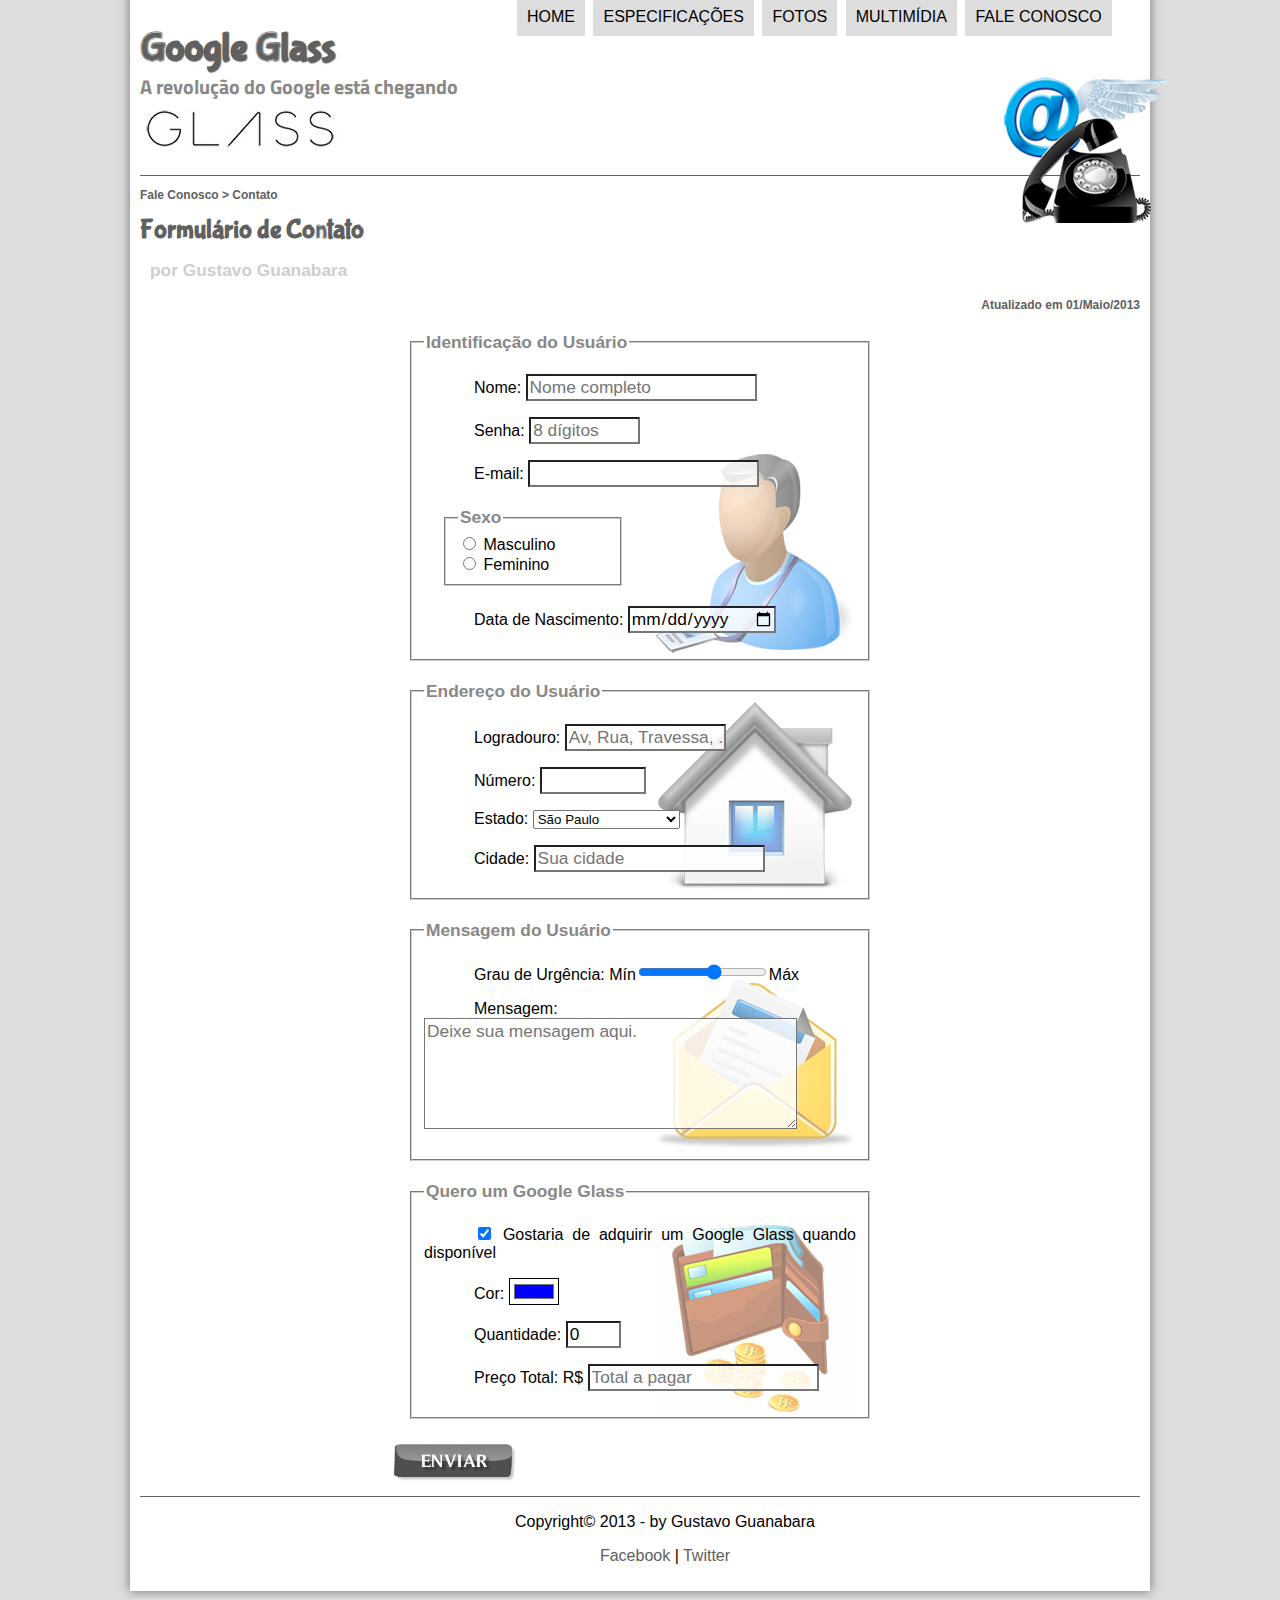
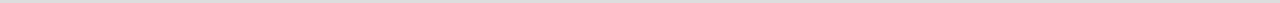
<file: fale-conosco.html>
<!DOCTYPE html>

<html lang="pt-br">

<head>
    <meta charset="UTF-8"/>
    <title>Tudo sobre o Google Glass</title>

        <!--
            stylesheet = folha de estilo (css)
            href = hypertext reference 
        -->
    <link rel="stylesheet" href="_css/estilo.css"/>
    <link rel="stylesheet" href="_css/contato.css">
    <script src="_javascript/funcoes.js"></script>
    <script>
        function calcular_total(){
            var quantidade = parseInt(document.getElementById('campo_quantidade').value);
            total = quantidade * 1500;
            document.getElementById('campo_total').value = total;
        }
    </script>
</head>

<script src="_javascript/funcoes.js"></script>

<body>  
<div id="interface">
    <header id="cabecalho">
        <hgroup>    
            <h1>Google Glass</h1>
            <h2>A revolução do Google está chegando</h2>
        </hgroup>

        <img id="icone" src="_imagens/contato.png"/>

        <nav id="menu">
            <h1>Menu Principal</h1>
                    <!--
                        ol = ordered lists (listas ordenada)
                        ul = unordered lists (listas não oredenada)
                        li = list items (itens de lista)
                    -->
            <ul type="disc">
                <li onmouseover="muda_foto('_imagens/home.png')" onmouseout="muda_foto('_imagens/contato.png')"><a href="index.html">Home</a></li>
                <li onmouseover="muda_foto('_imagens/especificacoes.png')" onmouseout="muda_foto('_imagens/contato.png')"><a href="specs.html">Especificações</a></li>
                <li onmouseover="muda_foto('_imagens/fotos.png')" onmouseout="muda_foto('_imagens/contato.png')"><a href="fotos.html">Fotos</a></li>
                <li onmouseover="muda_foto('_imagens/multimidia.png')" onmouseout="muda_foto('_imagens/contato.png')"><a href="multimidia.html">Multimídia</a></li>
                <li onmouseover="muda_foto('_imagens/contato.png')" onmouseout="muda_foto('_imagens/contato.png')"><a href="fale-conosco.html">Fale conosco</a></li>
            </ul>
        </nav>
    </header>

    <section id="corpo_full">
        <article id="noticia_principal">
            <header id="cabecalho_artigo">
                <hgroup>
                    <h3>Fale Conosco > Contato</h3>
                    <h1>Formulário de Contato</h1>
                    <h2>por Gustavo Guanabara</h2>
                    <h3 class="direita">Atualizado em 01/Maio/2013</h3>
                </hgroup>
            </header>


            <!--
                get = rápido/menos seguro 
                post = lento/mais seguro
            -->

            <form method="post" id="formulario_contato" action="mailto:endereco@email.com.br" oninput=" calcular_total();">
                <fieldset id="usuario">
                    <legend>Identificação do Usuário</legend>

                    <p>
                        <label for="campo_nome">Nome:</label>
                        <input type="text" name="texto_nome" id="campo_nome" size="20" maxlength="30" placeholder="Nome completo"/>
                    </p>

                    <p>
                        <label for="campo_senha">Senha:</label>
                        <input type="password" name="texto_senha" id="campo_senha" size="8" maxlength="8" placeholder="8 dígitos"/>
                    </p>

                    <p>
                        <label for="campo_email">E-mail:</label> 
                        <input type="email" name="texto_email" id="campo_email" size="20" maxlength="40">
                    </p>
                
                    <fieldset id="sexo">
                        <legend>Sexo</legend>
                        
                        <input type="radio" name="texto_sexo" id="campo_masculino"/>
                        <!--
                            checked - para deixar marcado uma opção, colocar logo depois do ID.
                        -->
                        <label for="campo_masculino">Masculino</label>
                        <br/>
                        <input type="radio" name="texto_sexo" id="campo_feminino"/>
                        <label for="campo_feminino">Feminino</label>

                    </fieldset>

                    <p>
                        <label for="campo_data">Data de Nascimento:</label> 
                        <input type="date"name="texto_data" id="campo_data"/>
                    </p>
                </fieldset>

                <fieldset id="endereco">
                    <legend>Endereço do Usuário</legend>
                    <p>
                        <label for="campo_logradouro">Logradouro:</label>
                        <input type="text" name="texte_logradouro" id="campo_logradouro" size="13" maxlength="80" placeholder="Av, Rua, Travessa, ..."/>
                    </p>
    
                    <p>
                        <label for="campo_numero">Número:</label>
                        <input type="number" name="texte_numero" id="campo_numero" min="0" max="999999"/>
                    </p>

                    <p>
                        <label for="campo_estado">Estado:</label>
                        <select name="texto_estado" id="campo_estado">
                            <optgroup label="Região Sudeste">
                                <option value="RJ">Rio de Janeiro</option>
                                <option value="SP" selected>São Paulo</option> <!--tornar a opção padrão-->
                                <option value="MG">Minas Gerais</option>
                            </optgroup>

                            <optgroup label="Região Sul">
                                <option value="PR">Paraná</option>
                                <option value="SC">Santa Catariona</option>
                                <option value="RS">Rio Grande do Sul</option>
                            </optgroup>
                        </select>
                    </p>

                    <p>
                        <label for="campo_cidade">Cidade:</label>
                        <input type="text" name="texto_cidade" id="campo_cidade" maxlength="40" size="20" placeholder="Sua cidade" list="cidades">
                    </p>

                    <datalist id="cidades">
                        <option value="Rio de Janeiro"></option>
                        <option value="Nova Iguaçu"></option>
                        <option value="Niterói"></option>
                        <option value= "Belford Roxo"></option>
                    </datalist>

                </fieldset>

                <fieldset id="mensagem">
                    <legend>Mensagem do Usuário</legend>

                    <p>
                        <label for="campo_urgencia">Grau de Urgência:</label>
                        Mín<input type="range" name="texto_urgencia" id="campo_urgencia" min="0" max="10" step="2">Máx
                    </p>

                    <p>
                        <label for="campo_mensagem">Mensagem:</label>
                        <textarea name="texto_mensagem" id="campo_mensagem" cols="35" rows="5" placeholder="Deixe sua mensagem aqui."></textarea>
                    </p>

                </fieldset>

                <fieldset id="pedido">
                    <legend>Quero um Google Glass</legend>

                    <p>
                        <input type="checkbox" name="texto_pedido" id="campo_pedido" checked>
                        <label for="campo_pedido">Gostaria de adquirir um Google Glass quando disponível</label>
                    </p>

                    <p>
                        <label for="campo_cor">Cor:</label>
                        <input type="color" name="texto_cor" id="campo_cor" value="#0000ff">
                    </p>

                    <p>
                        <label for="campo_quantidade">Quantidade:</label>
                        <input type="number" name="texto_quantidade" id="campo_quantidade" min="0" max="5" value="0">
                    </p>

                    <p>
                        <label for="campo_total">Preço Total: R$</label>
                        <input type="text" name="texto_total" id="campo_total" placeholder="Total a pagar" readonly>
                    </p>
                </fieldset>

                <!--
                    <input type="submit" value="Enviar">
                -->

                <input type="image" name="texto_enviar" src="_imagens/botao-enviar.png">
            </form>
        </article>
    </section>

    <footer id="rodape">
        <p>Copyright&copy; 2013 - by Gustavo Guanabara</p>
        <p><a href="http://facebook.com/cursosemvideo" target="_blank">Facebook</a> | <a href="http://twitter.com/cursosemvideo" target="_blank">Twitter</a></p>
    </footer>

</div>
</body>
</html>
</file>
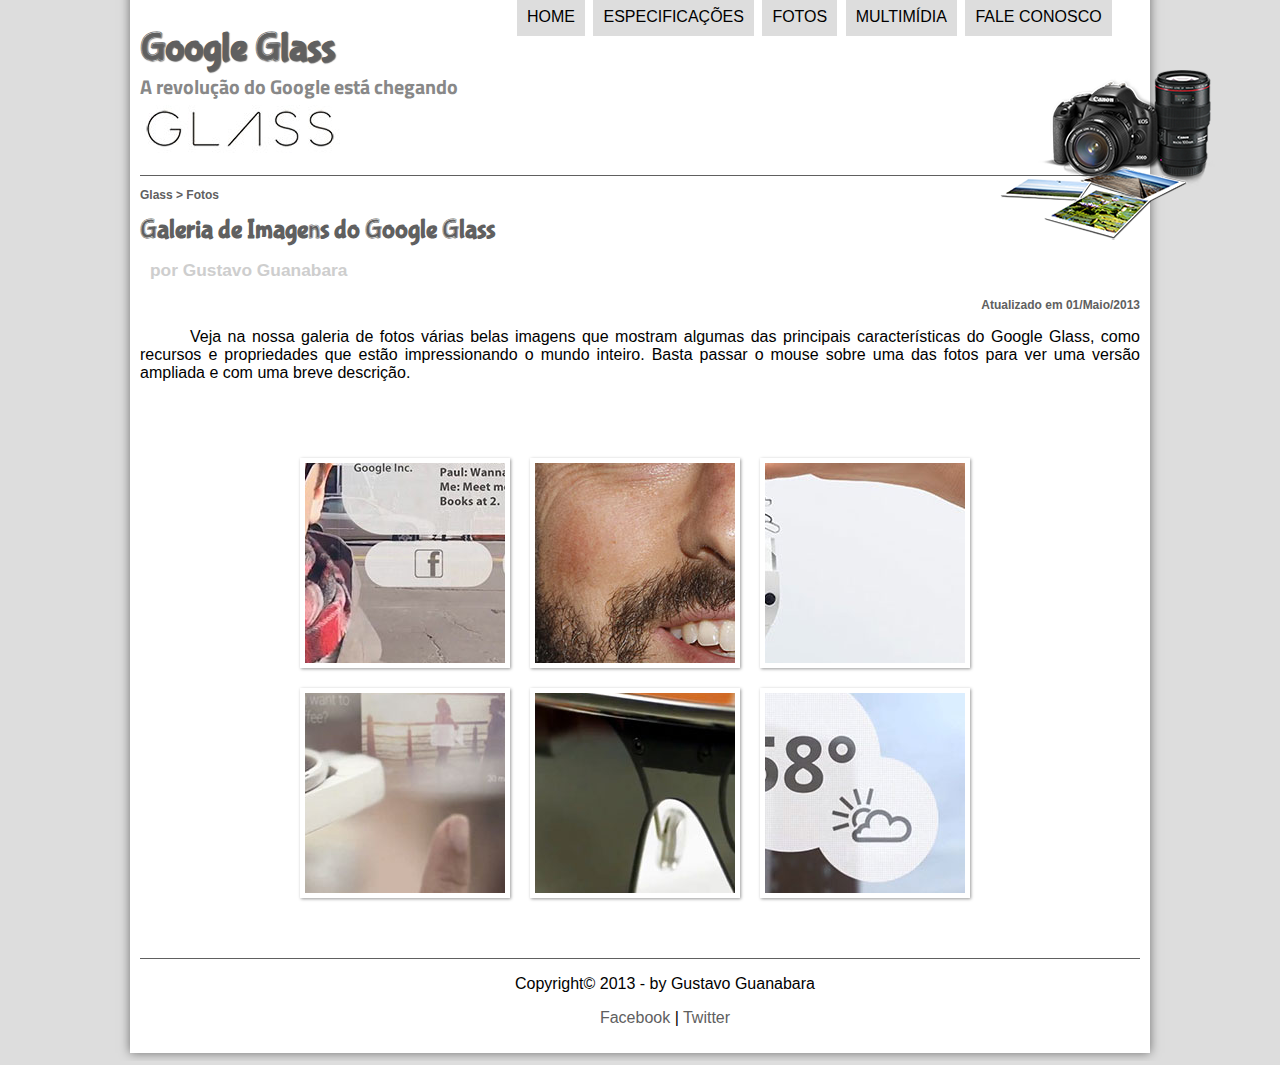
<file: fotos.html>
<!DOCTYPE html>

<html lang="pt-br">

<head>
    <meta charset="UTF-8"/>
    <title>Tudo sobre o Google Glass</title>

        <!--
            stylesheet = folha de estilo (css)
            href = hypertext reference 
        -->
    <link rel="stylesheet" href="_css/estilo.css"/>
    <link rel="stylesheet" href="_css/fotos.css"/>
</head>

<script src="_javascript/funcoes.js"></script>

<body>  
<div id="interface">
    <header id="cabecalho">
        <hgroup>    
            <h1>Google Glass</h1>
            <h2>A revolução do Google está chegando</h2>
        </hgroup>

        <img id="icone" src="_imagens/fotos.png"/>

        <nav id="menu">
            <h1>Menu Principal</h1>
                    <!--
                        ol = ordered lists (listas ordenada)
                        ul = unordered lists (listas não oredenada)
                        li = list items (itens de lista)
                    -->
            <ul type="disc">
                <li onmouseover="muda_foto('_imagens/home.png')" onmouseout="muda_foto('_imagens/fotos.png')"><a href="index.html">Home</a></li>
                <li onmouseover="muda_foto('_imagens/especificacoes.png')" onmouseout="muda_foto('_imagens/fotos.png')"><a href="specs.html">Especificações</a></li>
                <li onmouseover="muda_foto('_imagens/fotos.png')" onmouseout="muda_foto('_imagens/fotos.png')"><a href="fotos.html">Fotos</a></li>
                <li onmouseover="muda_foto('_imagens/multimidia.png')" onmouseout="muda_foto('_imagens/fotos.png')"><a href="multimidia.html">Multimídia</a></li>
                <li onmouseover="muda_foto('_imagens/contato.png')" onmouseout="muda_foto('_imagens/fotos.png')"><a href="fale-conosco.html">Fale conosco</a></li>
            </ul>
        </nav>
    </header>

    <section id="corpo_full">
        <article id="noticia_principal">
            <header id="cabecalho_artigo">
                <hgroup>
                    <h3>Glass > Fotos</h3>
                    <h1>Galeria de Imagens do Google Glass</h1>
                    <h2>por Gustavo Guanabara</h2>
                    <h3 class="direita">Atualizado em 01/Maio/2013</h3>
                </hgroup>
            </header>

            <p>Veja na nossa galeria de fotos várias belas imagens que mostram algumas das principais características do Google Glass, como recursos e propriedades que estão impressionando o mundo inteiro. Basta passar o mouse sobre uma das fotos para ver uma versão ampliada e com uma breve descrição.</p>

            <ul id="album_fotos">
                <li id="foto01"><span>Agenda e lembretes</span></li>
                <li id="foto02"><span>Sergey Brin usando o Glass</span></li>
                <li id="foto03"><span>Leve e compacto</span></li>
                <li id="foto04"><span>Sensação de uma tela de 50"</span></li>
                <li id="foto05"><span>Vários tipos de lente</span></li>
                <li id="foto06"><span>Informações importantes</span></li>
            </ul>
        </article>
    </section>

    <footer id="rodape">
        <p>Copyright&copy; 2013 - by Gustavo Guanabara</p>
        <p><a href="http://facebook.com/cursosemvideo" target="_blank">Facebook</a> | <a href="http://twitter.com/cursosemvideo" target="_blank">Twitter</a></p>
    </footer>

</div>
</body>
</html>
</file>
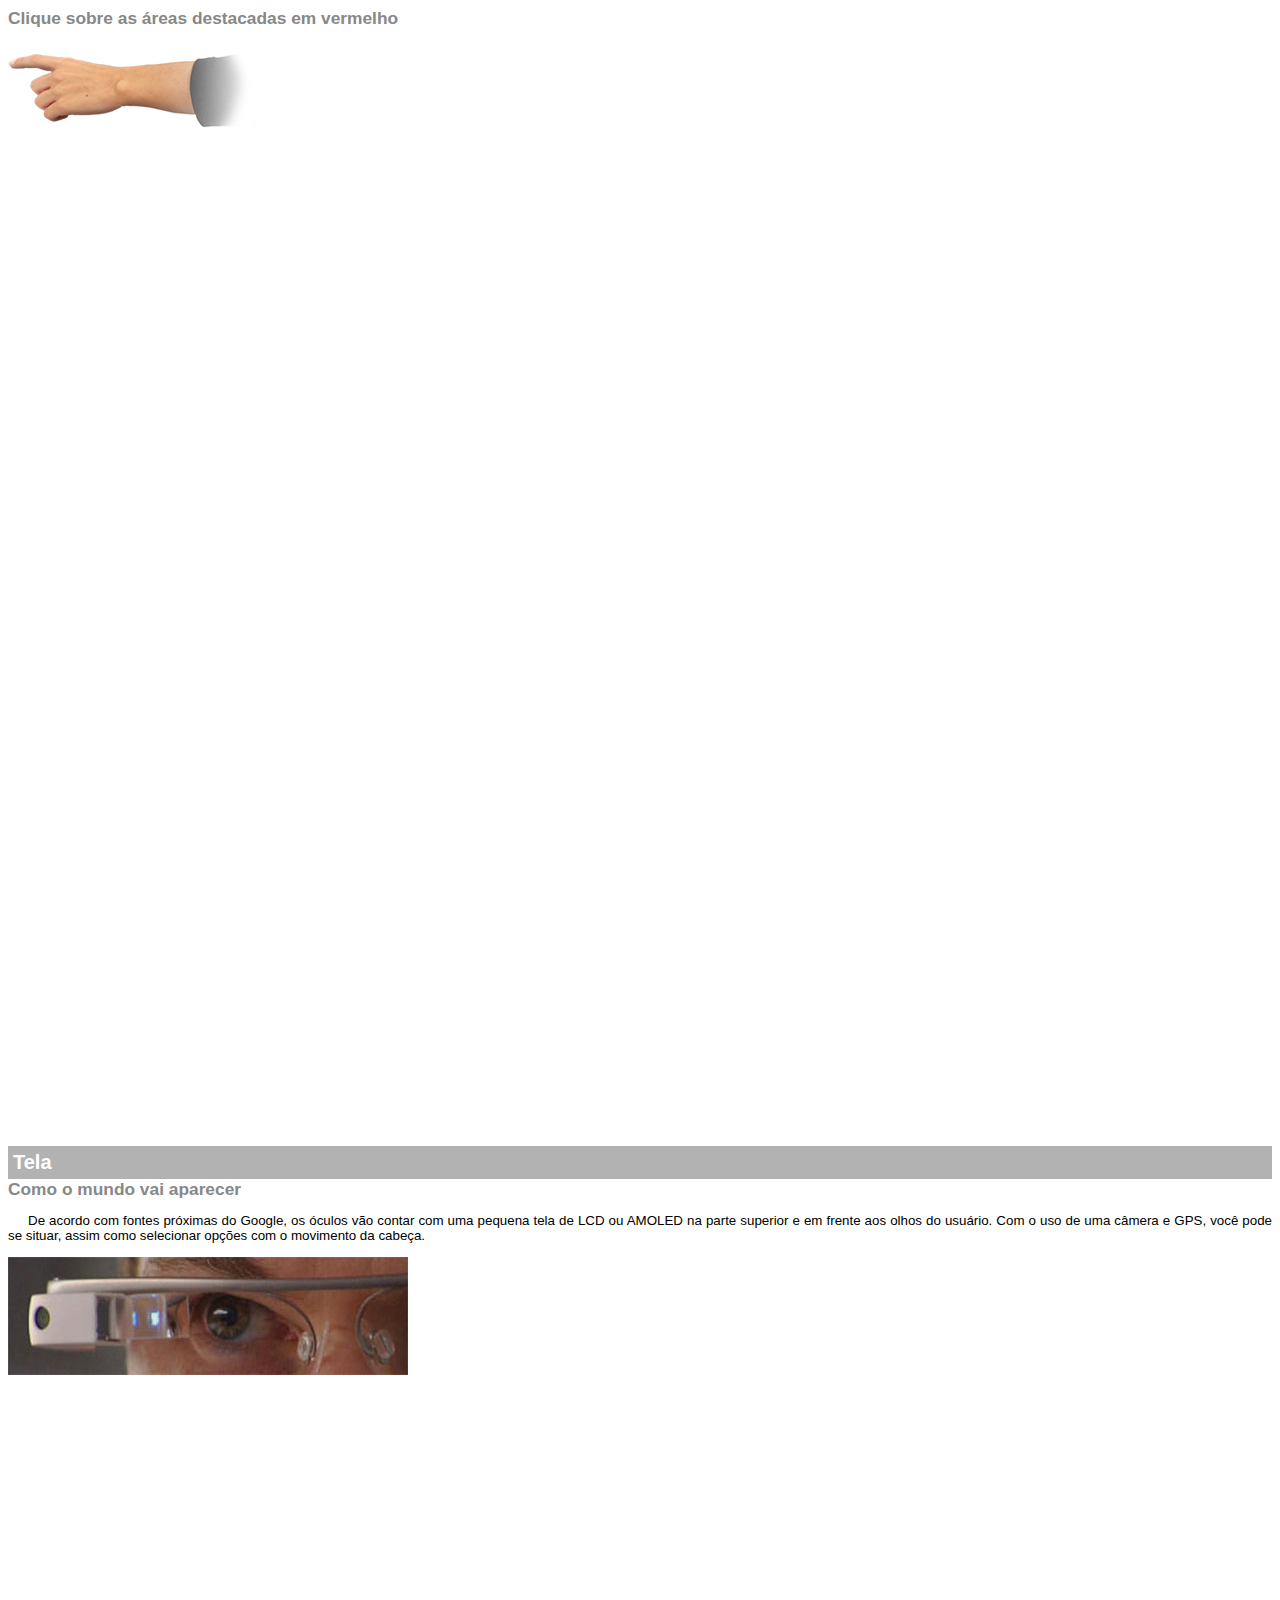
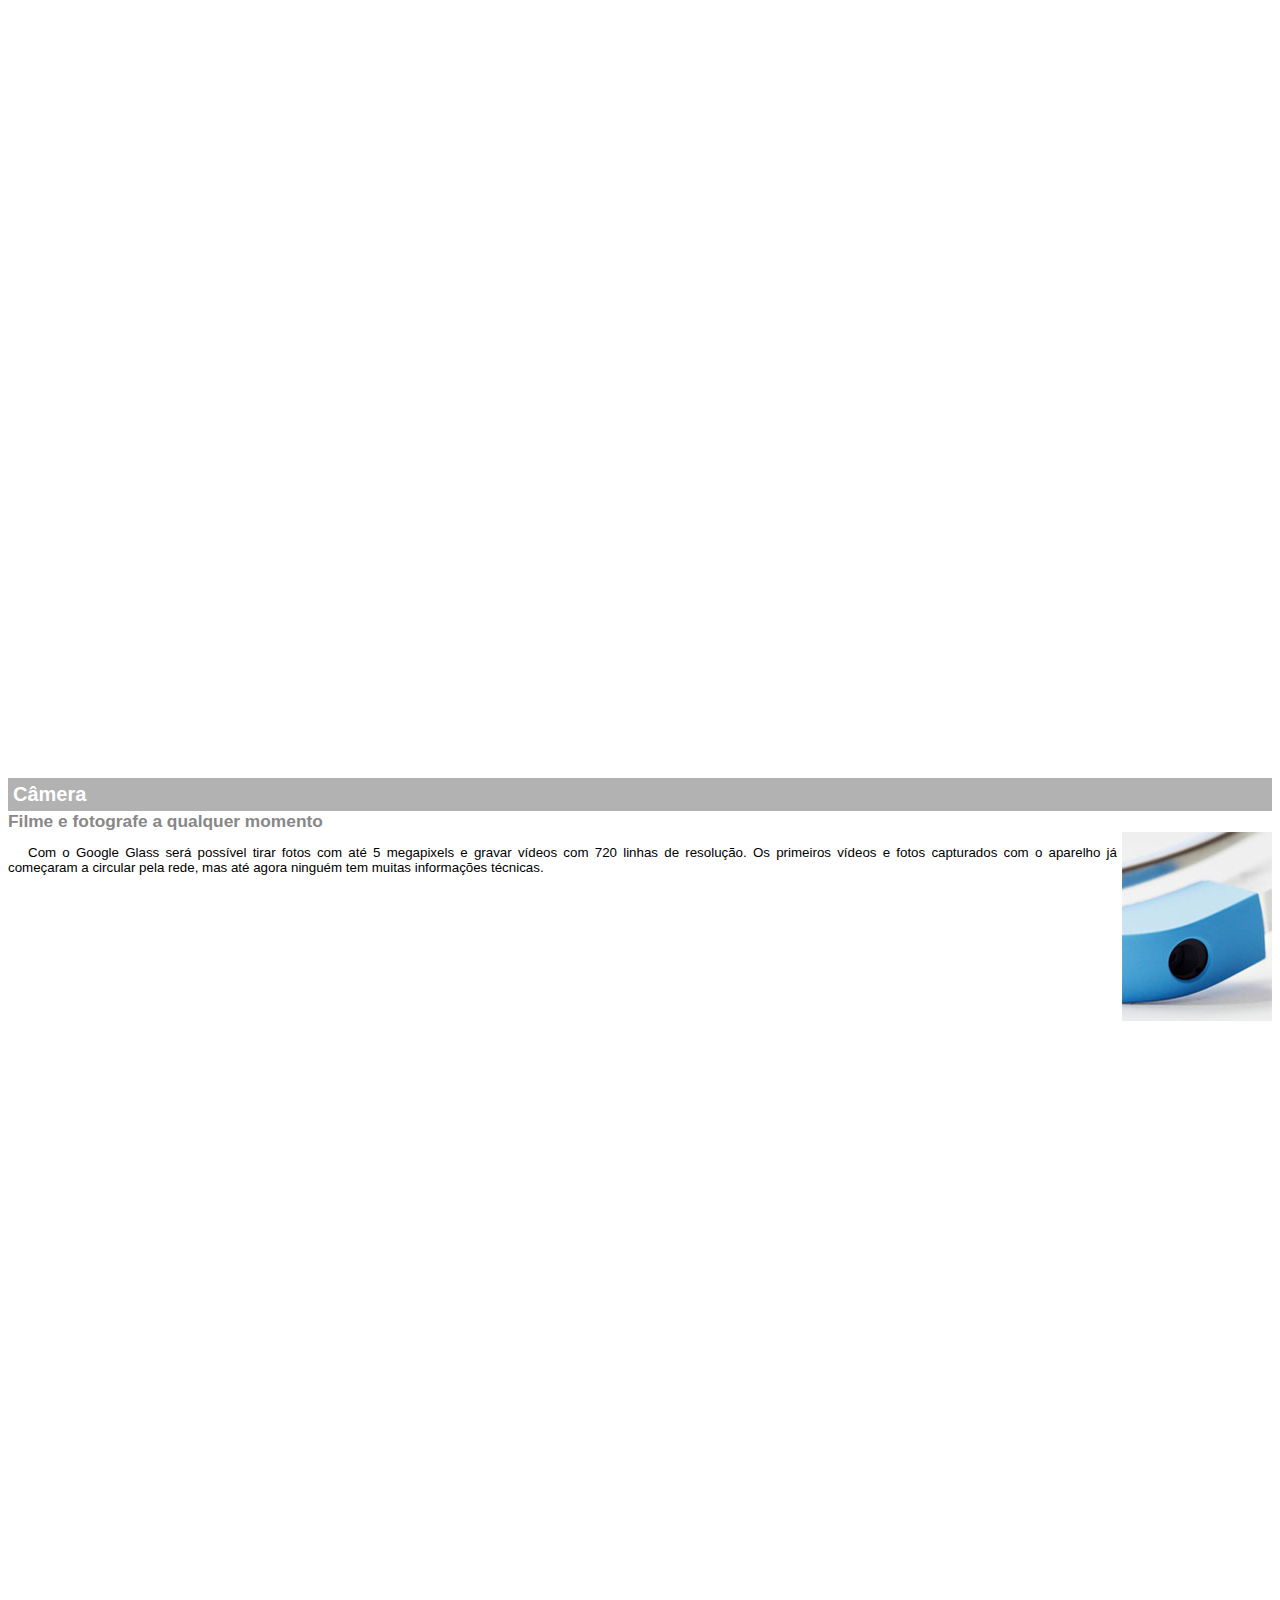
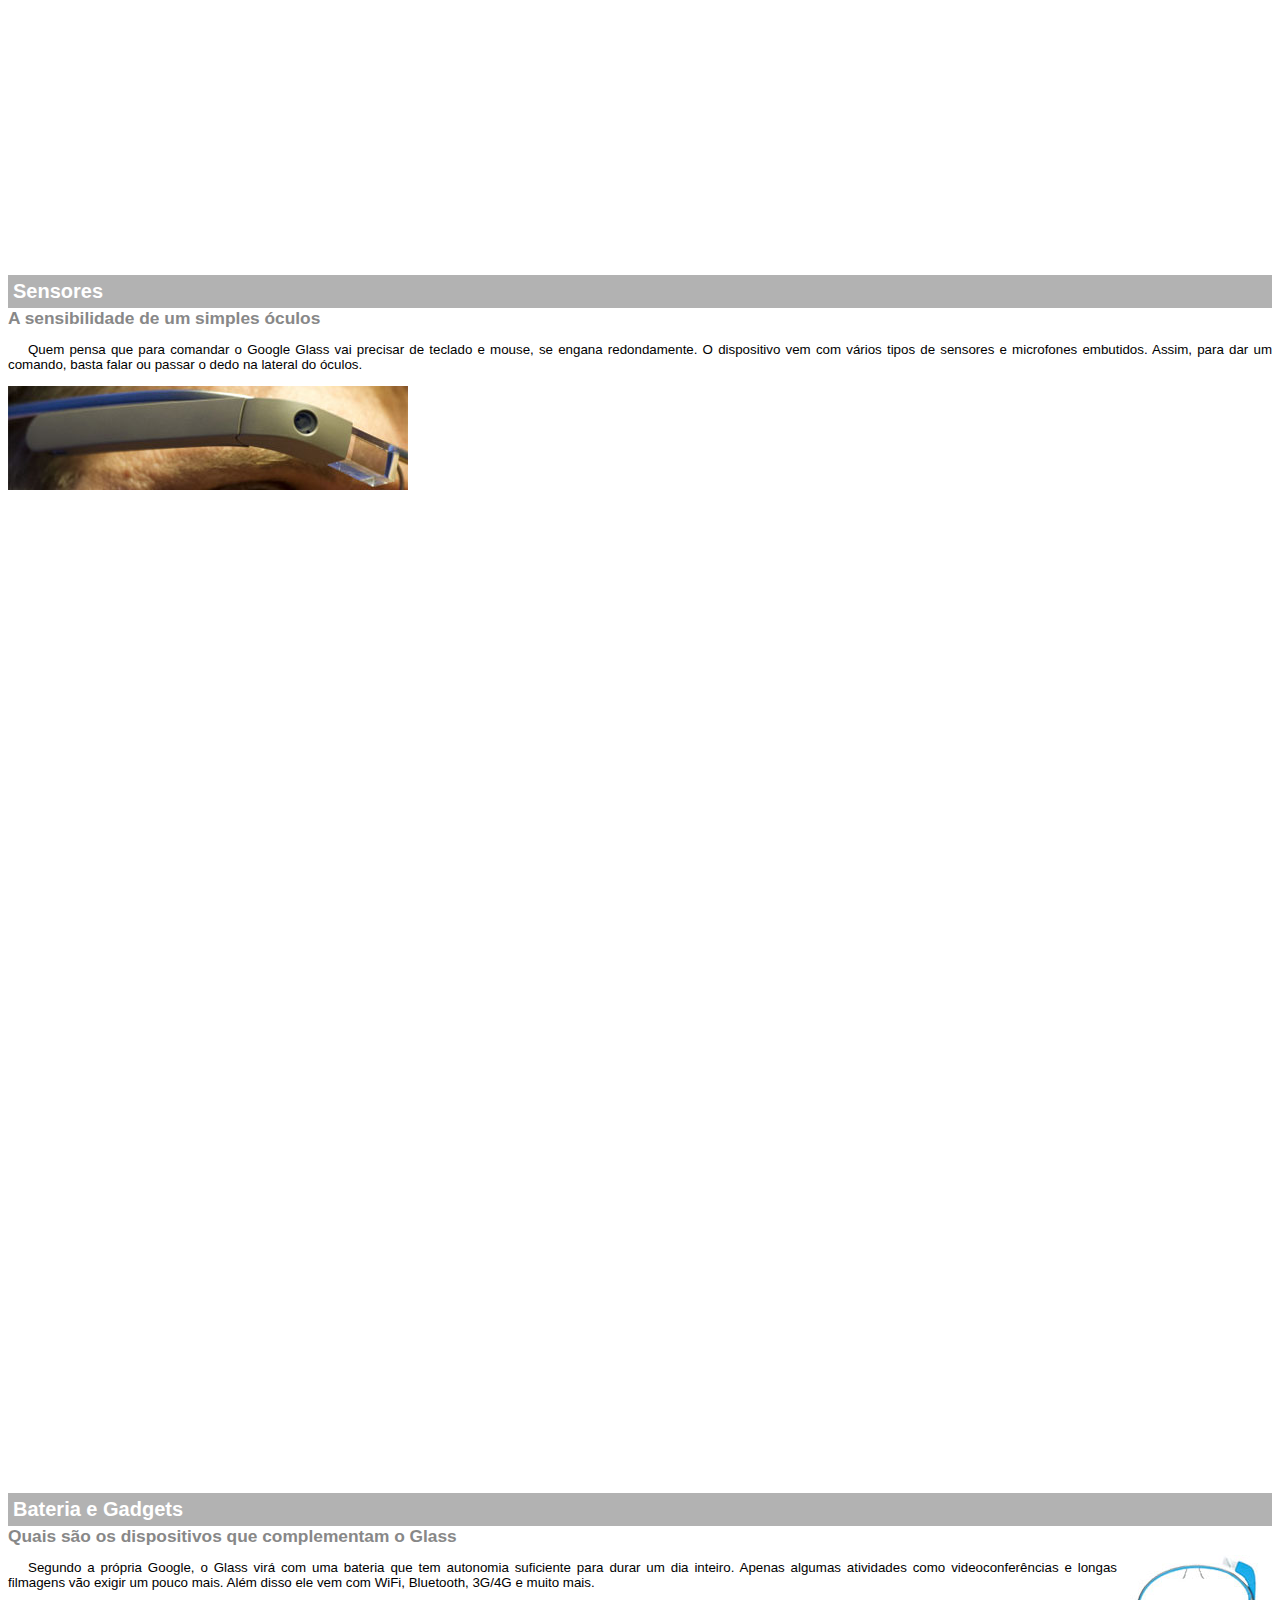
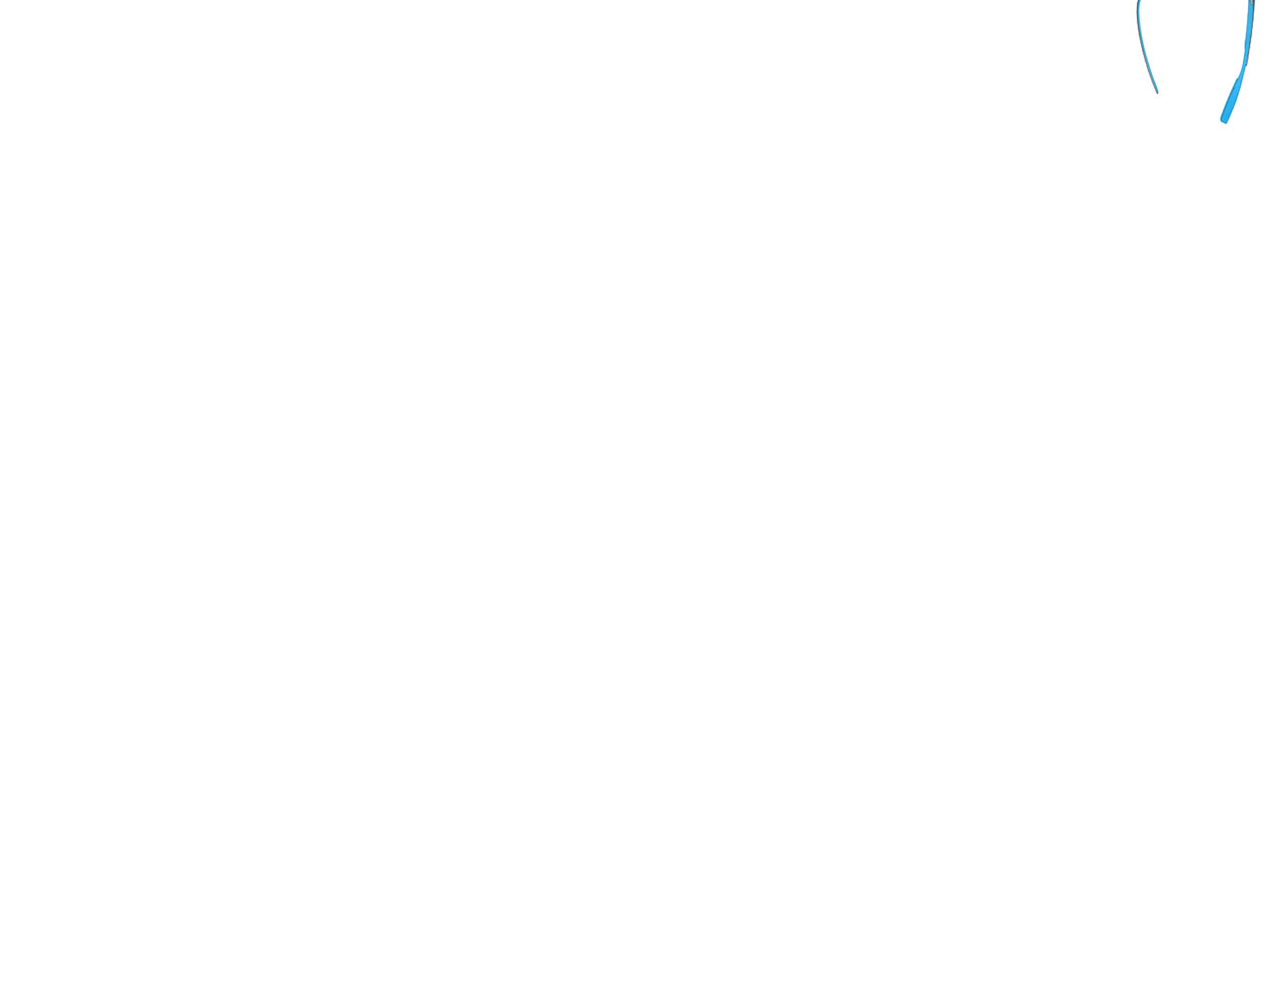
<file: google-glass.html>
<!DOCTYPE html>

<html>

<head>
    <meta charset="UTF-8"/>
    <title>Informações sobre Google Glass</title>
    <style>
        body{
            font-family: Arial;
            font-size: 10pt;
        }

        p{
            text-align: justify;
            text-indent: 20px;
        }

        article{
            margin-bottom: 1000px;
        }

        article h1{
            font-size: 15pt;
            color: #ffffff;
            background-color: rgba(0,0,0,.3);
            padding: 5px;
            margin: 0px;
        }

        article h2{
            font-size: 13pt;
            color: #888888;
            margin: 0px;
        }

        img.img_direita{
            display: block;
            float: right;
            margin-left: 5px;
        }
    </style>
</head>

<body>
    <article id="topo">
        <header>
            <h2>Clique sobre as áreas destacadas em vermelho</h2>
        </header>
        <img src="_imagens/mao.png" alt="Mão apontando para a esquerda"/>
    </article>

    <article id="tela">
        <header>
            <h1>Tela</h1>
            <h2>Como o mundo vai aparecer</h2>
        </header>
        <p>De acordo com fontes próximas do Google, os óculos vão contar com uma pequena tela de LCD ou AMOLED na parte superior e em frente aos olhos do usuário. Com o uso de uma câmera e GPS, você pode se situar, assim como selecionar opções com o movimento da cabeça.</p>
        <img src="_imagens/det-tela.jpg" alt="Tela do Google Glass"/>
    </article>

    <article id="camera">
        <header>
            <h1>Câmera</h1>
            <h2>Filme e fotografe a qualquer momento</h2>
        </header>
        <img src="_imagens/det-camera.jpg" class="img_direita" alt="Câmera do Google Glass"/>
        <p>Com o Google Glass será possível tirar fotos com até 5 megapixels e gravar vídeos com 720 linhas de resolução. Os primeiros vídeos e fotos capturados com o aparelho já começaram a circular pela rede, mas até agora ninguém tem muitas informações técnicas.</p>
    </article>

    <article id="sensores">
        <header>
            <h1>Sensores</h1>
            <h2>A sensibilidade de um simples óculos</h2>
        </header>
        <p>Quem pensa que para comandar o Google Glass vai precisar de teclado e mouse, se engana redondamente. O dispositivo vem com vários tipos de sensores e microfones embutidos. Assim, para dar um comando, basta falar ou passar o dedo na lateral do óculos.</p>
        <img src="_imagens/det-touch.jpg" alt="Sensores do Google Glass"/>
    </article>

    <article id="gadgets">
        <header>
            <h1>Bateria e Gadgets</h1>
            <h2>Quais são os dispositivos que complementam o Glass</h2>
        </header>
        <img src="_imagens/det-bateria.jpg" class="img_direita" alt="Bateria e Gadgets do Google Glass"/>
        <p>Segundo a própria Google, o Glass virá com uma bateria que tem autonomia suficiente para durar um dia inteiro. Apenas algumas atividades como videoconferências e longas filmagens vão exigir um pouco mais. Além disso ele vem com WiFi, Bluetooth, 3G/4G e muito mais.</p>
    </article>
</body>
</html>
</file>
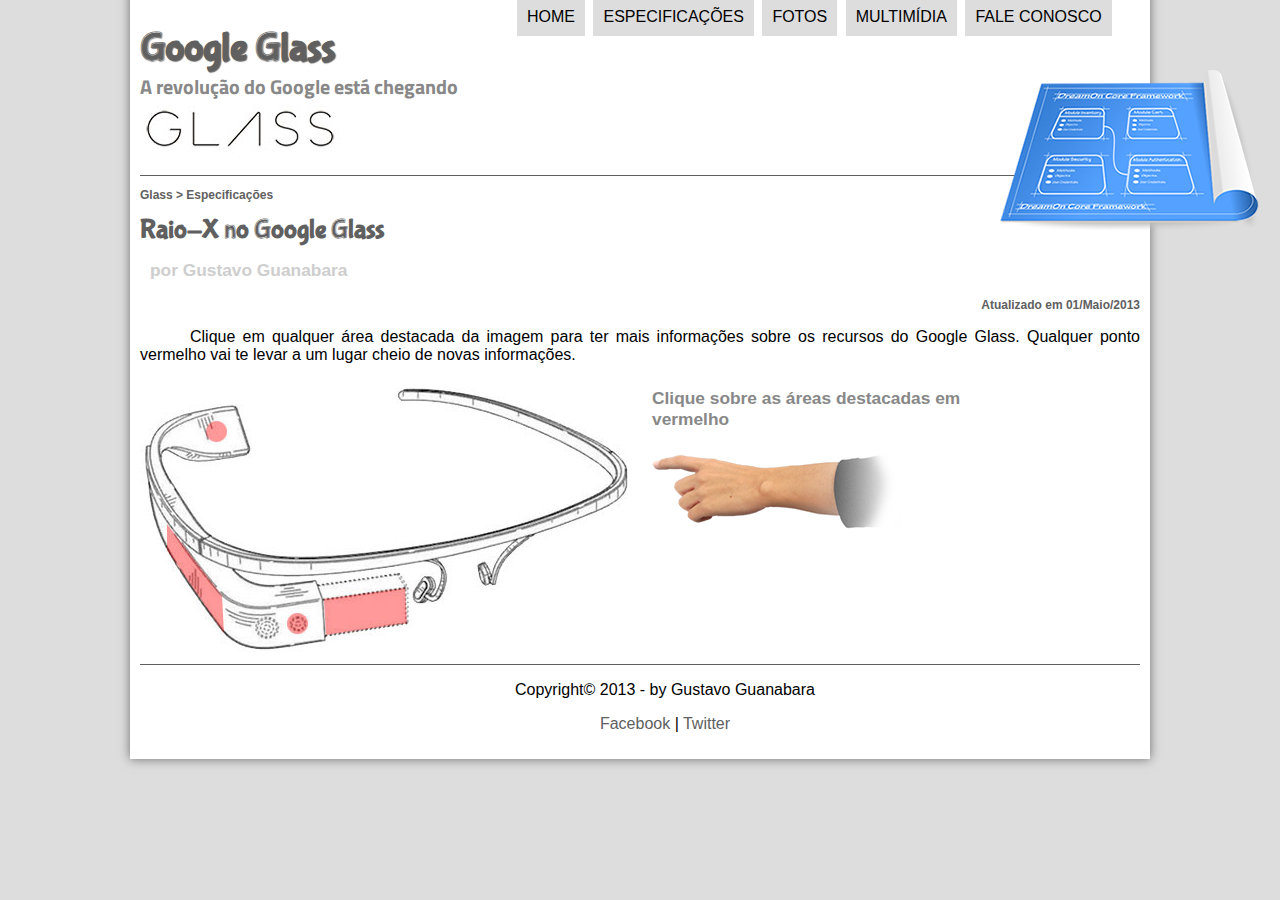
<file: specs.html>
<!DOCTYPE html>

<html lang="pt-br">

<head>
    <meta charset="UTF-8"/>
    <title>Tudo sobre o Google Glass</title>

        <!--
            stylesheet = folha de estilo (css)
            href = hypertext reference 
        -->
    <link rel="stylesheet" href="_css/estilo.css"/>
    <link rel="stylesheet" href="_css/specs.css"/>
</head>

<script src="_javascript/funcoes.js"></script>

<body>  
<div id="interface">
    <header id="cabecalho">
        <hgroup>    
            <h1>Google Glass</h1>
            <h2>A revolução do Google está chegando</h2>
        </hgroup>

        <img id="icone" src="_imagens/especificacoes.png"/>

        <nav id="menu">
            <h1>Menu Principal</h1>
                    <!--
                        ol = ordered lists (listas ordenada)
                        ul = unordered lists (listas não oredenada)
                        li = list items (itens de lista)
                    -->
            <ul type="disc">
                <li onmouseover="muda_foto('_imagens/home.png')" onmouseout="muda_foto('_imagens/especificacoes.png')"><a href="index.html">Home</a></li>
                <li onmouseover="muda_foto('_imagens/especificacoes.png')" onmouseout="muda_foto('_imagens/especificacoes.png')"><a href="specs.html">Especificações</a></li>
                <li onmouseover="muda_foto('_imagens/fotos.png')" onmouseout="muda_foto('_imagens/especificacoes.png')"><a href="fotos.html">Fotos</a></li>
                <li onmouseover="muda_foto('_imagens/multimidia.png')" onmouseout="muda_foto('_imagens/especificacoes.png')"><a href="multimidia.html">Multimídia</a></li>
                <li onmouseover="muda_foto('_imagens/contato.png')" onmouseout="muda_foto('_imagens/especificacoes.png')"><a href="fale-conosco.html">Fale conosco</a></li>
            </ul>
        </nav>
    </header>

    <section id="corpo_full">
        <article id="noticia_principal">
            <header id="cabecalho_artigo">
                <hgroup>
                    <h3>Glass > Especificações</h3>
                    <h1>Raio-X no Google Glass</h1>
                    <h2>por Gustavo Guanabara</h2>
                    <h3 class="direita">Atualizado em 01/Maio/2013</h3>
                </hgroup>
            </header>

            <p>Clique em qualquer área destacada da imagem para ter mais informações sobre os recursos do Google Glass. Qualquer ponto vermelho vai te levar a um lugar cheio de novas informações.</p>

            <section id="conteudo">
                <img src="_imagens/glass-esquema-marcado.jpg" usemap="#meu_mapa"/>
                <map name="meu_mapa">
                    <area shape="poly" coords="183,220,265,208,266,242,186,254" href="google-glass.html#tela" target="janela"/>
                    <area shape="circle" coords="158,243,11" href="google-glass.html#camera" target="janela"/>
                    <area shape="circle" coords="76,53,10" href="google-glass.html#gadgets" target="janela"/>
                    <area shape="poly" coords="28,148,80,215,83,250,27,167" href="google-glass.html#sensores" target="janela"/>
                </map>
                <iframe src="google-glass.html" name="janela" id="frame_spec" scrolling="no"></iframe>
            </section>
        </article>
    </section>

    <footer id="rodape">
        <p>Copyright&copy; 2013 - by Gustavo Guanabara</p>
        <p><a href="http://facebook.com/cursosemvideo" target="_blank">Facebook</a> | <a href="http://twitter.com/cursosemvideo" target="_blank">Twitter</a></p>
    </footer>

</div>
</body>
</html>
</file>
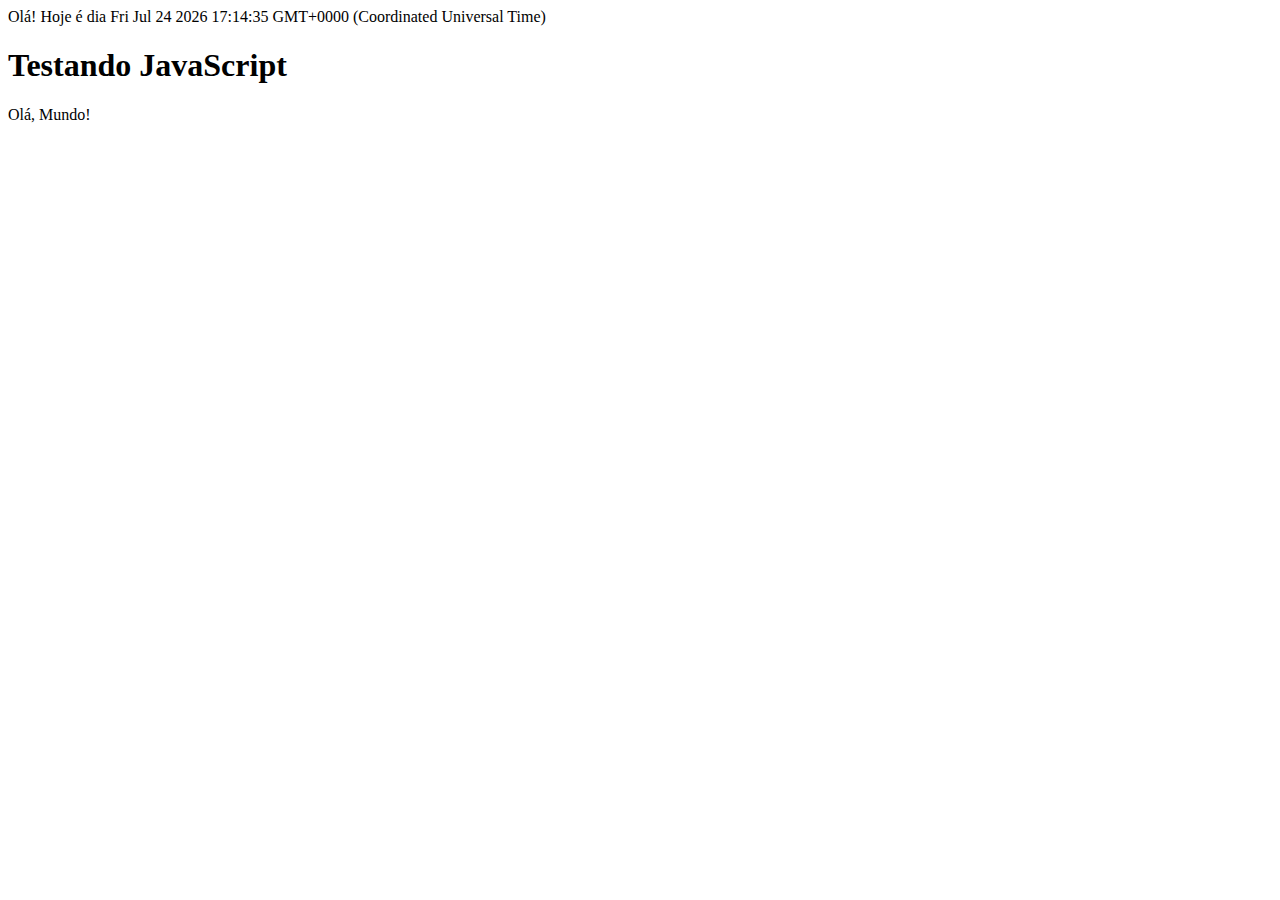
<file: testejs01.html>
<!DOCTYPE html>

<html lang="pt-br">
    <head>
        <title>Teste JavaScript</title>
        <meta charset="UTF-8"/>
    </head>

    <body>
        <script>
            document.write("Olá! Hoje é dia " + Date());
        </script>
        
        <h1>Testando JavaScript</h1>
        
        <script>
            alert("Olá, Mundo!");
            document.write("Olá, Mundo!");
        </script>
    </body>
</html>
</file>
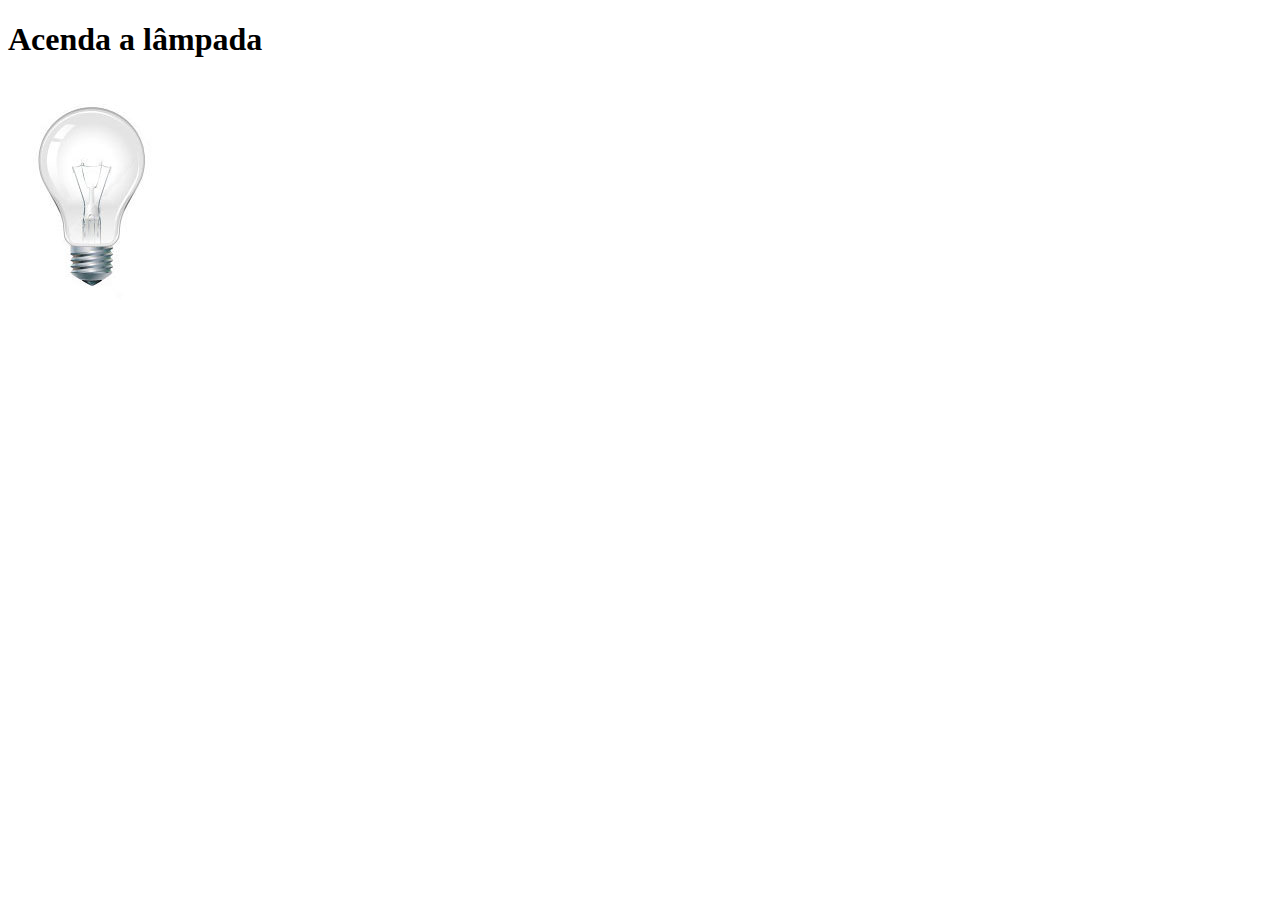
<file: testejs02.html>
<!DOCTYPE html>

<html lang="pt-br">
    <head>
        <title>Teste JavaScript</title>
        <meta charset="UTF-8"/>
        <script>
            function acende_lampada(){
                document.getElementById("luz").src="_imagens/lampada-acesa.jpg";
            }
            function apaga_lampada(){
                document.getElementById("luz").src="_imagens/lampada-apagada.jpg";
            }
            function quebra_lampada(){
                document.getElementById("luz").src="_imagens/lampada-quebrada.jpg";
            }
        </script>
    </head>

    <body>
        <h1>Acenda a lâmpada</h1>
        <img src="_imagens/lampada-apagada.jpg" id="luz" onmousemove="acende_lampada()" onmouseout="apaga_lampada()" onclick="quebra_lampada()"/>
    </body>
</html>
</file>
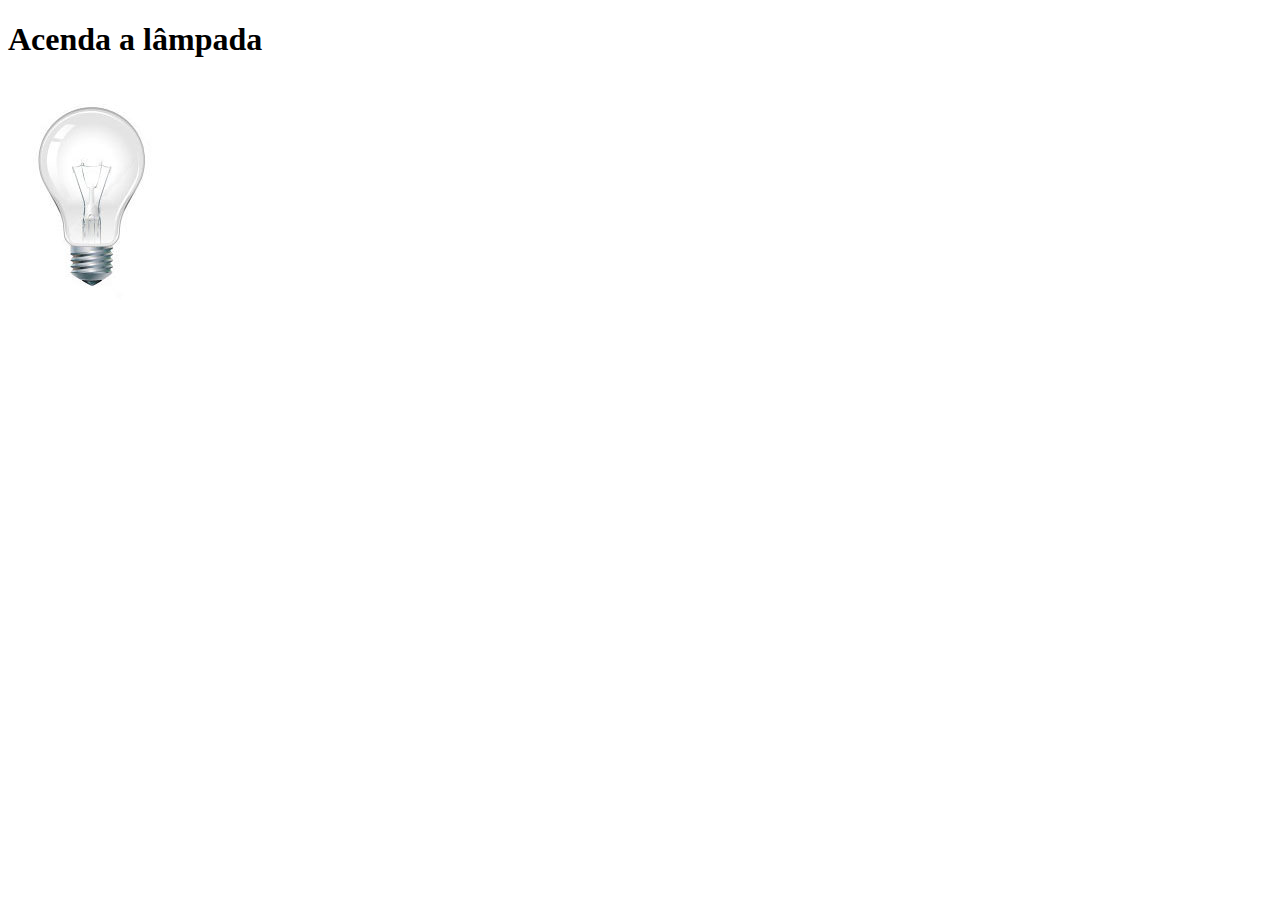
<file: testejs03.html>
<!DOCTYPE html>

<html lang="pt-br">
    <head>
        <title>Teste JavaScript</title>
        <meta charset="UTF-8"/>
        <script>
            var quebrada = false; 

            function muda_lampada(tipo){
                if(!quebrada){
                    document.getElementById("luz").src = "_imagens/" + tipo + ".jpg";
                    if(tipo == 'lampada-quebrada'){
                        quebrada = true;
                    }
                }
            }
        </script>
    </head>

    <body>
        <h1>Acenda a lâmpada</h1>
        <img src="_imagens/lampada-apagada.jpg" id="luz" onmousemove="muda_lampada('lampada-acesa')" onmouseout="muda_lampada('lampada-apagada')" onclick="muda_lampada('lampada-quebrada')"/>
    </body>
</html>
</file>
<file: _css/estilo.css>
@charset "UTF-8";

@import url('https://fonts.googleapis.com/css?family=Titillium+Web');

@font-face {
    font-family: 'fonte_logo';
    src: url("../_fonts/bubblegum-sans-regular.otf");
}

body {
    font-family: Arial, sans-serif;
    background-color: #dddddd;
    color: rgba(0,0,0,1);
}

div#interface {
    width: 1000px;
    background-color: #ffffff;
    margin: -20px auto 0px auto;
    box-shadow: 0px 0px 10px rgba(0,0,0,.5);
    padding: 10px;
}

p {
    text-align: justify;
    text-indent: 50px;
}

a {
    color: #606060;
    text-decoration: none;
}

a:hover {
    text-decoration: underline;
}

/* formatação do cabeçalho */

header#cabecalho img#icone {
    position: absolute;
    top: 70px;
    left: 1000px;
}

header#cabecalho {
    border-bottom: 1px solid #606060;
    height: 150px;
    background: url("../_imagens/glass-logo-peq.jpg") no-repeat 0px 80px;
}

header#cabecalho h1 {
    font-family: 'fonte_logo', sans-serif;
    font-size: 30pt;
    color: #606060;
    padding: 0px;
    margin-bottom: 0px;
    text-shadow: 1px 1px 1px rgba(0,0,0,.6);
}

header#cabecalho h2 {
    font-family: 'Titillium Web', sans-serif;
    font-size: 15pt;
    color: #888888;
    padding: 0px;
    margin-top: 0px;
}

/* formatação de imagens com legendas */

figure.foto-legenda {
    position: relative;
    border: 8px solid white;
    /* crir sombra */
    box-shadow: 1px 1px 4px black;
}

figure.foto-legenda img {
    width: 100%;
    height: 100%;
}

figure.foto-legenda figcaption {
    opacity: 0;
    position: absolute;
    top: 0px;
    background-color: rgba(0,0,0,0.4);
    color: white;
    width: 100%;
    height: 99%;
    padding: 10px;
    box-sizing: border-box;
    transition: opacity 1s;
}

figure.foto-legenda:hover figcaption {
    opacity: 1;
}

/* formatação do menu */

nav#menu {
    display: block;
}

nav#menu ul {
    list-style: none;
    text-transform: uppercase;
    position: absolute;
    top: -20px;
    left: 475px;
}

nav#menu li {
    display: inline-block;
    background-color: #dddddd;
    padding: 10px;
    margin: 2px;
    transition: background-color 1s;
}

nav#menu li:hover {
    background-color: #606060;
}

nav#menu h1 {
    display: none;
}

nav#menu a {
    color: #000000;
    text-decoration: none;
}

nav#menu a:hover {
    color: #ffffff;
    text-decoration: underline;
}

/*
    section = sessão
    aside = conteúdo lateral
    footer = rodapé
    article = artigo
*/

section#corpo {
    display: block;
    width: 575px;
    float: left;
    border-right: 1px solid #606060;
    padding-right: 20px;
}

article#noticia_principal h2 {
    color: #606060;
    background-color: #dddddd;
    font-size: 13pt;
    padding: 5px 0px 5px 10px;
    margin: 10px 0px 10px 0px;
}

article#noticia_principal video#filme{
    display: block;
    position: relative;
    background-position: 50% 50%;
    top: 0px;
    left: 35px;
    padding: 0px 5px 10px 5px;    
}

header#cabecalho_artigo h1 {
    font-family: 'fonte_logo', sans-serif;
    font-size: 20pt;
    color: #606060;
    margin: 0px auto 0px auto;
}

header#cabecalho_artigo h2 {
    font-size: 13pt;
    color: #cecece;
    background-color: #ffffff;
}

header#cabecalho_artigo h3 {
    font-size: 12px;
    color: #606060;
}

.direita {
    text-align: right;
}

table#tabela_spec {
    border: 1px solid #606060;
    border-spacing: 0px;
    margin-left: auto;
    margin-right: auto;
}

table#tabela_spec td {
    border: 1px solid #606060;
    padding: 10px;
}

table#tabela_spec td.col_esquerda {
    color: #ffffff;
    background-color: #606060;
    vertical-align: top;
    font-weight: bold;
    text-align: right;

}

table#tabela_spec td.col_direita {
    background-color: #cecece;
    text-align: left;
}

table#tabela_spec caption {
    color: #888888;
    font-size: 13pt;
    font-weight: bolder;
}

table#tabela_spec caption span {
    display: block;
    float: right;
    color: #000000;
    font-size: 8pt;
    margin-top: 10px;
}

aside#lateral {
    display: block;
    width: 375px;
    float: right;
    background-color: #dddddd;
    padding: 10px;
    margin-top: 10px;
    box-shadow: 2px 2px 2px rgba(0,0,0,.5); 
}

aside#lateral h1 {
    font-family: 'fonte_logo', sans-serif;
    font-size: 20pt;
    color: #606060;
    margin-top: 0px;
}
    
aside#lateral h2 {
    background-color: #606060;
    font-size: 13pt;
    color: #ffffff;
    padding: 5px;
}

aside#lateral video#filme{
    display: block;
    position: relative;
    background-position: 50% 50%;
    top: 0px;
    left: 0px;
    padding: 5px;
    width: 365px;
}

footer#rodape {
    clear: both;
    border-top: 1px solid #606060;
}

footer#rodape p {
    text-align: center;
}
</file>
<file: _css/contato.css>
@charset "UFT-8";

form{
    width: 500px;
    margin: auto;
}

input, textarea{
    font-family: sans-serif;
    font-weight: normal;
    font-size: 13pt;
    background-color: rgba(255,255,255,.8);
}

input:hover, textarea:hover{
    background-color: #dddddd;
}

legend{
    color: #888888;
    font-weight: bold;
    font-size: 13pt;
    font-family: sans-serif;
}

fieldset{
    border-color: #cecece;
    margin: 20px;
}

fieldset#sexo{
    width: 150px;
}

fieldset#usuario{
    background: url("../_imagens/icone-contato.png") no-repeat 95% 95%;
}

fieldset#endereco{
    background: url("../_imagens/icone-endereco.png") no-repeat 95% 95%;
}

fieldset#mensagem{
    background: url("../_imagens/icone-mensagem.png") no-repeat 95% 95%;
}

fieldset#pedido{
    background: url("../_imagens/icone-pagamento.png") no-repeat 95% 95%;
}
</file>
<file: _css/fotos.css>
@charset "UTF-8";

ul#album_fotos{
    width: 700px;
    margin: 0 auto;
    padding: 50px;
    overflow: hidden;
    list-style: none;
}

ul#album_fotos li{
    float: left;
    width: 200px;
    height: 200px;
    margin: 10px;
    border: 5px solid #ffffff;
    background-color: #ffffff;
    box-shadow: 1px 1px 3px rgba(0,0,0,.4);
    transition: all .4s ease-in;
}

ul#album_fotos li span{
    opacity: 0;
    color: #ffffff;
    text-shadow: 1px 1px 1px #000000;
    background-color: rgba(0,0,0,.3);
    font-size: 9pt;
    line-height: 370px;
    padding: 5px;
}

ul#album_fotos li:hover{
    transform: scale(1.5);
}

ul#album_fotos li:hover span{
    opacity: 1;
}

ul#album_fotos li#foto01{
    background: url('../_imagens/galeria-01.jpg') no-repeat;
    background-position: 50% 50%;
    background-size: 500px 500px;
    background-color: #ffffff;
}

ul#album_fotos li#foto01:hover{
    background-position: 0px 0px;
    background-size: 200px 200px; 
}

ul#album_fotos li#foto02{
    background: url('../_imagens/galeria-02.jpg') no-repeat;
    background-position: 50% 50%;
    background-size: 500px 500px;
    background-color: #ffffff;
}

ul#album_fotos li#foto02:hover{
    background-position: 0px 0px;
    background-size: 200px 200px; 
}

ul#album_fotos li#foto03{
    background: url('../_imagens/galeria-03.jpg') no-repeat;
    background-position: 50% 50%;
    background-size: 500px 500px;
    background-color: #ffffff;
}

ul#album_fotos li#foto03:hover{
    background-position: 0px 0px;
    background-size: 200px 200px; 
}

ul#album_fotos li#foto04{
    background: url('../_imagens/galeria-04.jpg') no-repeat;
    background-position: 50% 50%;
    background-size: 500px 500px;
    background-color: #ffffff;
}

ul#album_fotos li#foto04:hover{
    background-position: 0px 0px;
    background-size: 200px 200px; 
}

ul#album_fotos li#foto05{
    background: url('../_imagens/galeria-05.jpg') no-repeat;
    background-position: 50% 50%;
    background-size: 500px 500px;
    background-color: #ffffff;
}

ul#album_fotos li#foto05:hover{
    background-position: 0px 0px;
    background-size: 200px 200px; 
}

ul#album_fotos li#foto06{
    background: url('../_imagens/galeria-06.jpg') no-repeat;
    background-position: 50% 50%;
    background-size: 500px 500px;
    background-color: #ffffff;
}

ul#album_fotos li#foto06:hover{
    background-position: 0px 0px;
    background-size: 200px 200px; 
}
</file>
<file: _css/specs.css>
@charset "UTF-8";

section#conteudo{
    width: 1000px;
    margin: auto;
}

iframe#frame_spec{
    width: 405px;
    height: 280px;
    border: none;
    overflow: hidden;
}
</file>
